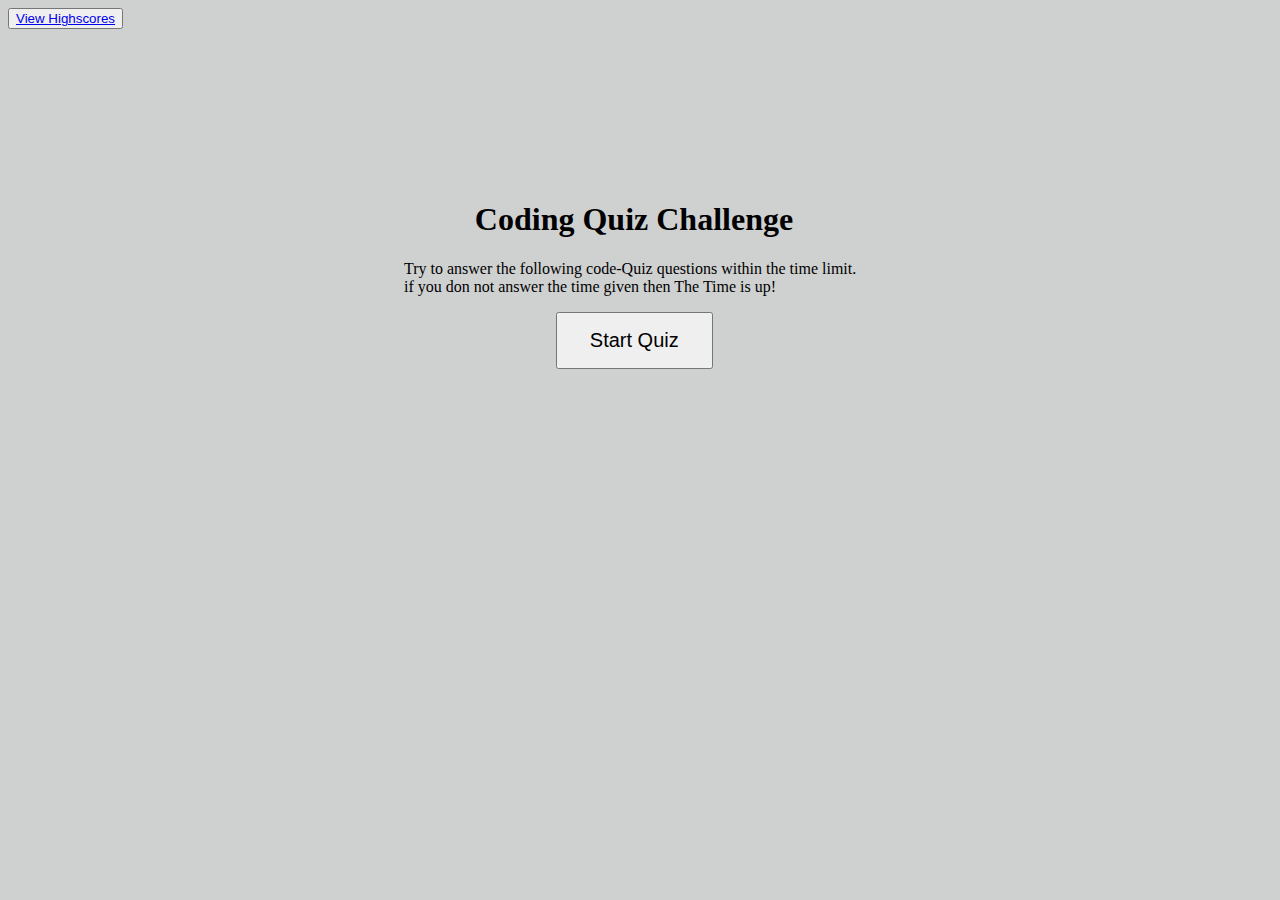
<file: index.html>
<!DOCTYPE html>
<html lang="en">
  <head>
    <meta charset="UTF-8" />
    <meta name="viewport" content="width=device-width, initial-scale=1.0" />
    <meta http-equiv="X-UA-Compatible" content="ie=edge" />
    <link rel="stylesheet" type="text/css" href="assets/style.css" />
    <link
      href="https://cdn.jsdelivr.net/npm/bootstrap@5.0.2/dist/css/bootstrap.min.css"
      rel="stylesheet"
      integrity="sha384-EVSTQN3/azprG1Anm3QDgpJLIm9Nao0Yz1ztcQTwFspd3yD65VohhpuuCOmLASjC"
      crossorigin="anonymous"
    />

    <title>Code Quiz</title>
  </head>

  <body>
    <!-- Link to highscores -->
    <div class="container">
      <div id="view">
        <button type="button" class="btn btn-warning btn-lg">
          <a href="HighScores.html">View Highscores </a>
        </button>
      </div>

      <!-- This is a wrapper -->
      <div id="wrapper">
        <!-- Div for timer -->
        <div id="currentTime"></div>
        <!-- Div for quiz content -->
        <div id="questionsDiv">
          <h1>Coding Quiz Challenge</h1>
          <p>
            Try to answer the following code-Quiz questions within the time
            limit. if you don not answer the time given then The Time is up!
          </p>
          <ul id="choicesUl"></ul>
          <!-- Buttons -->

          <button type="button" class="btn btn-outline-success" id="startTime">
            Start Quiz
          </button>
        </div>
      </div>
    </div>

    <script src="script.js"></script>
  </body>
</html>
</file>
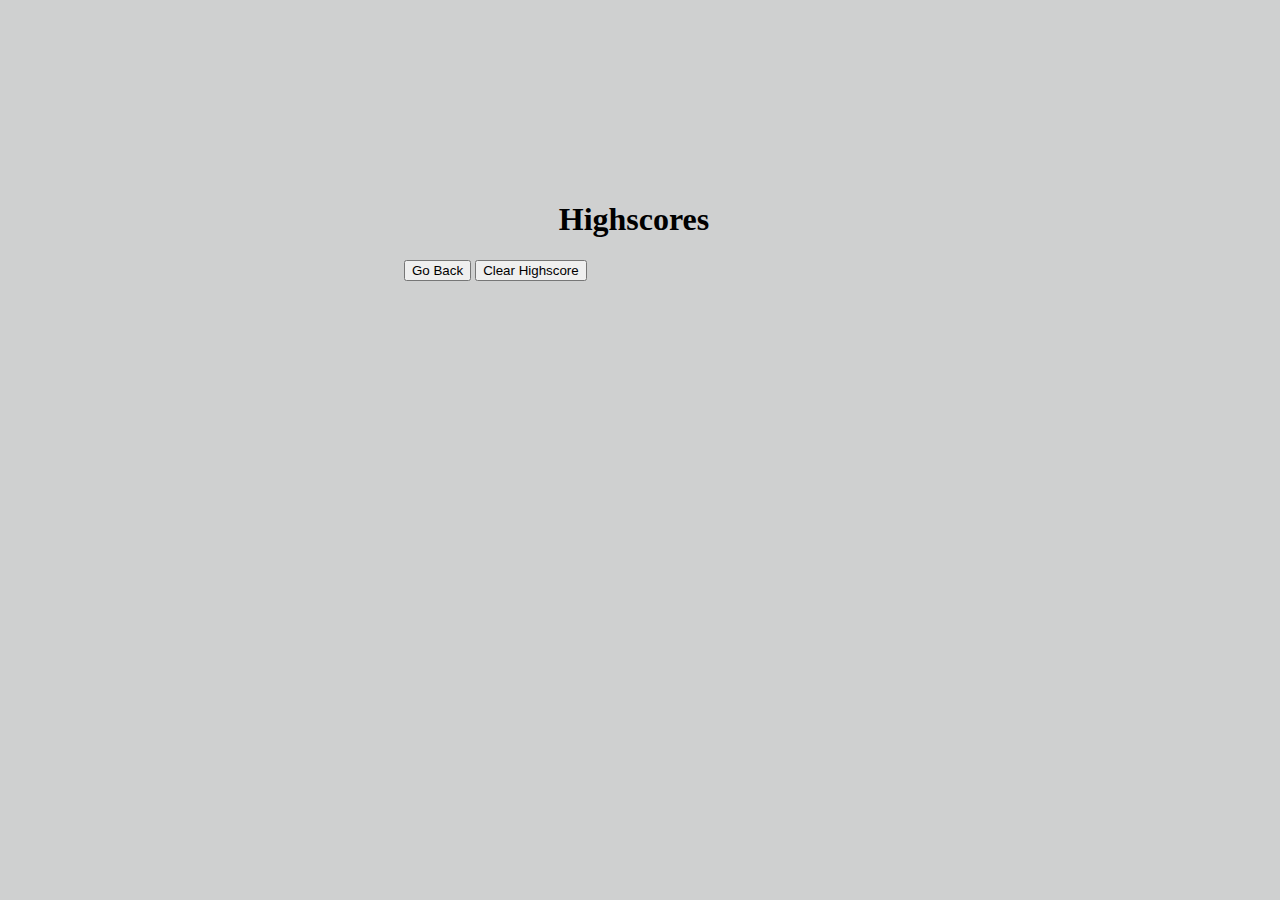
<file: HighScores.html>
<!DOCTYPE html>
<html lang="en">

<head>
    <meta charset="UTF-8">
    <meta name="viewport" content="width=device-width, initial-scale=1.0">
    <meta http-equiv="X-UA-Compatible" content="ie=edge">
    <!-- This is the style links -->
    <link rel="stylesheet" type="text/css" href="assets/style.css">
    <!-- This is the title-->
    <title>Code Quiz</title>

</head>

<body>
    <!-- This is a wrapper -->
    <div id="wrapper">
        <!-- Div for timer -->
        <div id="currentTime"></div>
        <!-- Div for quiz content -->
        <div id="questionsDiv">
            <h1>Highscores</h1>
            <ul id="highScore"></ul>
            <!-- Buttons -->
            <button id="goBack">Go Back</button>
            <button id="clear" value="reset">Clear Highscore</button>
        </div>
    </div>
    <script src="HighScores.js"></script>
</body>

</html>
</file>
<file: assets/style.css>
body {
    background-color: rgba(43, 47, 50, 0.228);
}

#wrapper {
    position: absolute;
    left: 30%;
    top: 20%;
    width: 500px;
    height: 275px;
    
}
#startTime {
    
    margin-left: 33%;
    padding: 15px 32px;
    font-size: 20px;
    color: rgb(0, 0, 0);
}
#questionsDiv {
    margin: 20px;
}

#currentTime {
    float: right;
}

/* #goBack {
    background-color: rgb(17, 122, 73);
    position: relative;
    padding: 10px;
    font-size: 20px;
    color: white;
    top: 30%;
    left: 55%;
    width: auto;
    text-align: center;
    text-decoration: none;
} */



/* #clear {
    background-color: rgb(199, 92, 92);
    position: relative;
    padding: 10px;
    font-size: 20px;
    color: white;
    top: 30%;
    right: 5%;
    text-align: center;
}

button {
    border-radius: 8px;
    cursor: pointer;
    font-size: 24;
    background-color: #247BA0;
    color: white;
} */

textarea {
    width: 90%;
    margin: 20px;
}

#Submit  {
    background-color: rgba(48, 80, 78, 0.986);
    margin-left: 33%;
    padding: 15px 32px;
    font-size: 20px;
    color: white;
    margin-top: 5%;
}

label {
    margin-right: 10px;
}
input {
    margin-bottom: 20px;
    width: 50%;
    border: 1px solid lightgray;
}

h1 {
    text-align: center;
}

li {
    background-color: rgba(158, 173, 158, 0.986);
    margin-top: 10px;
    padding: 5px 15px;
    width: 40%;
    font-size: 18px;
    color: rgb(0, 0, 0);
}

#createDiv {
    margin-top: 20px;
    border-top: 1px solid rgb(139, 153, 167);
}

/* Start media queries */
/* A Media Query max-width: 786px */
@media screen and (max-width: 786px) {
/* Resized content to fit 786px  */
body {
    max-width: 786px;
}
/* Resized main-content to fit 786px  */
#wrapper {
position: absolute;
left: 20%;
}
/* a {
margin-left: 20%;
} */
#goBack {
    
    position: relative;
    left: 55%;
}

#clear {
    
    position: relative;
    right: 5%;
    
}
}

/* A Media Query max-width: 640px */
@media screen and (max-width: 640px) {
/* Resized content to fit 640px  */
body {
    min-width: 640px;
}
/* Resized main-content to fit 640px  */
#wrapper {
position: absolute;
left: 10%;
}
a {
  margin-left: 10%;
}
#view {
    margin-top: 5%;
}

}
</file>
